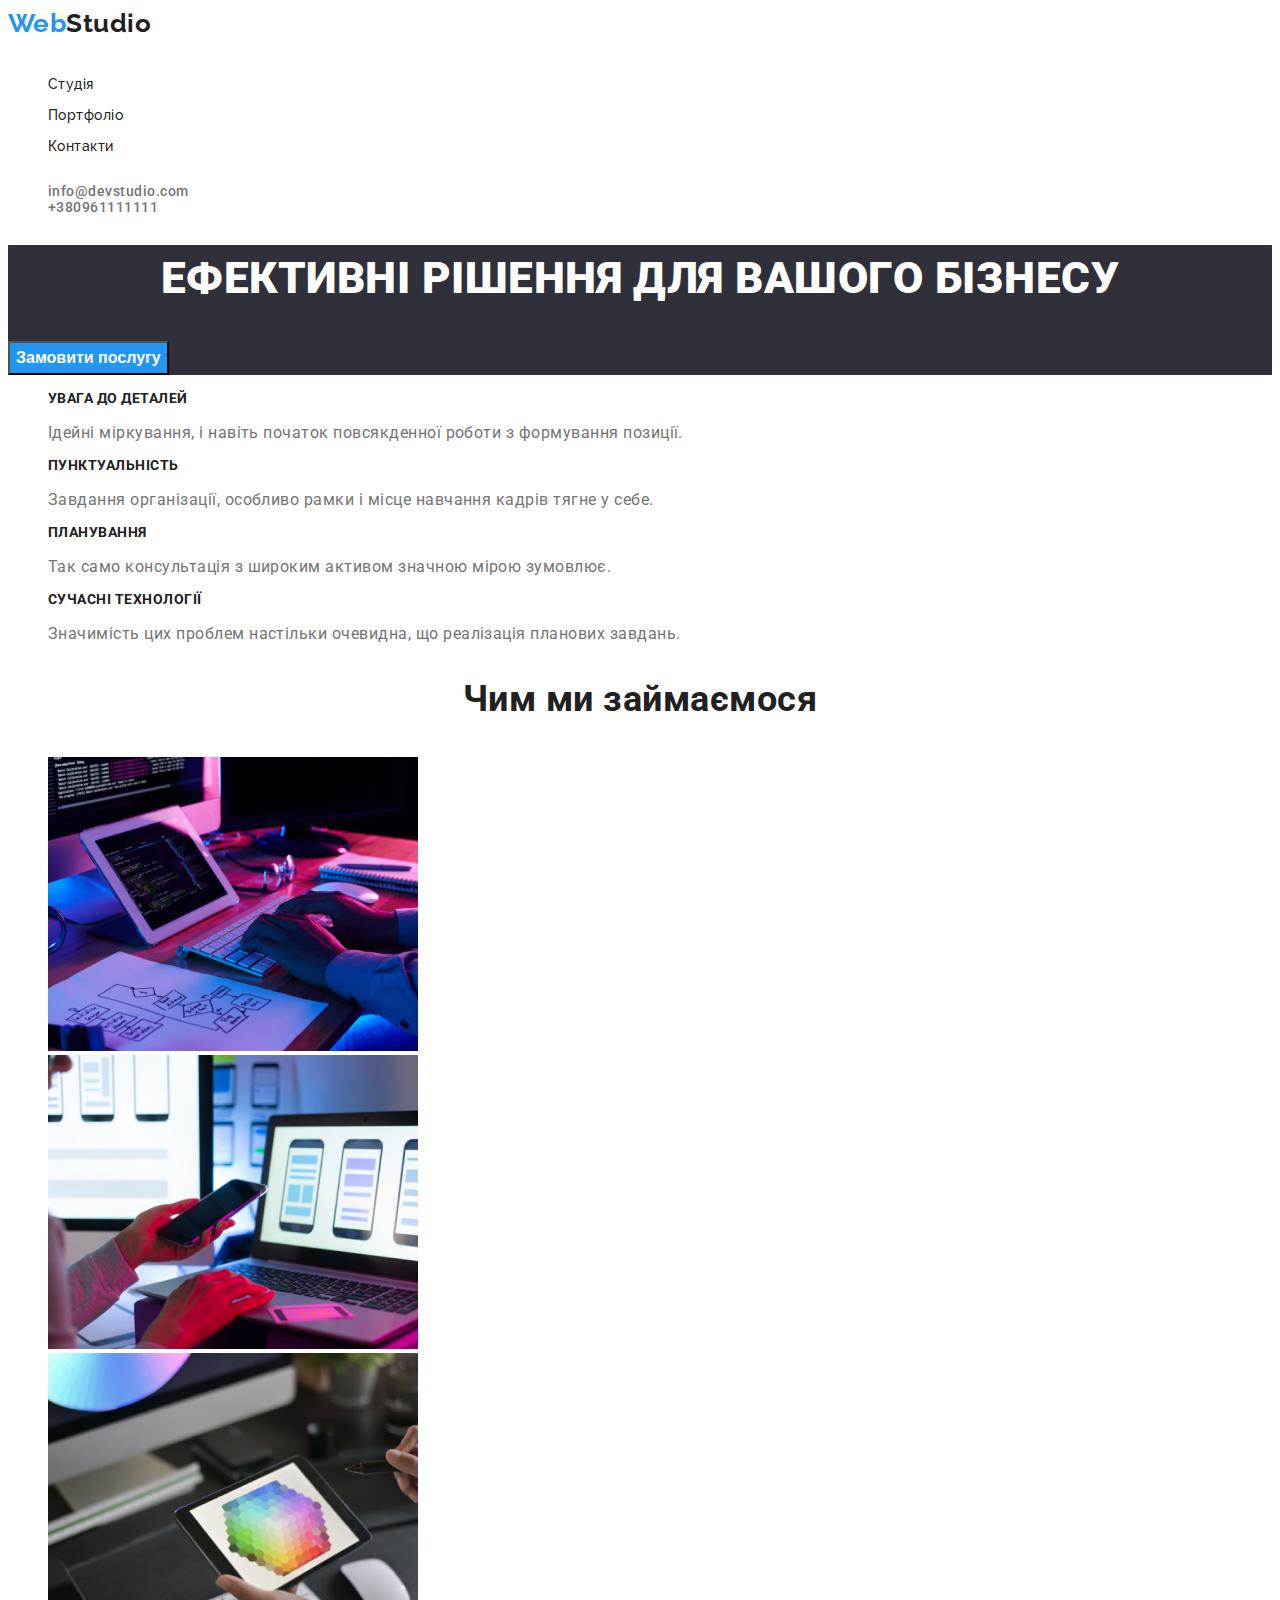
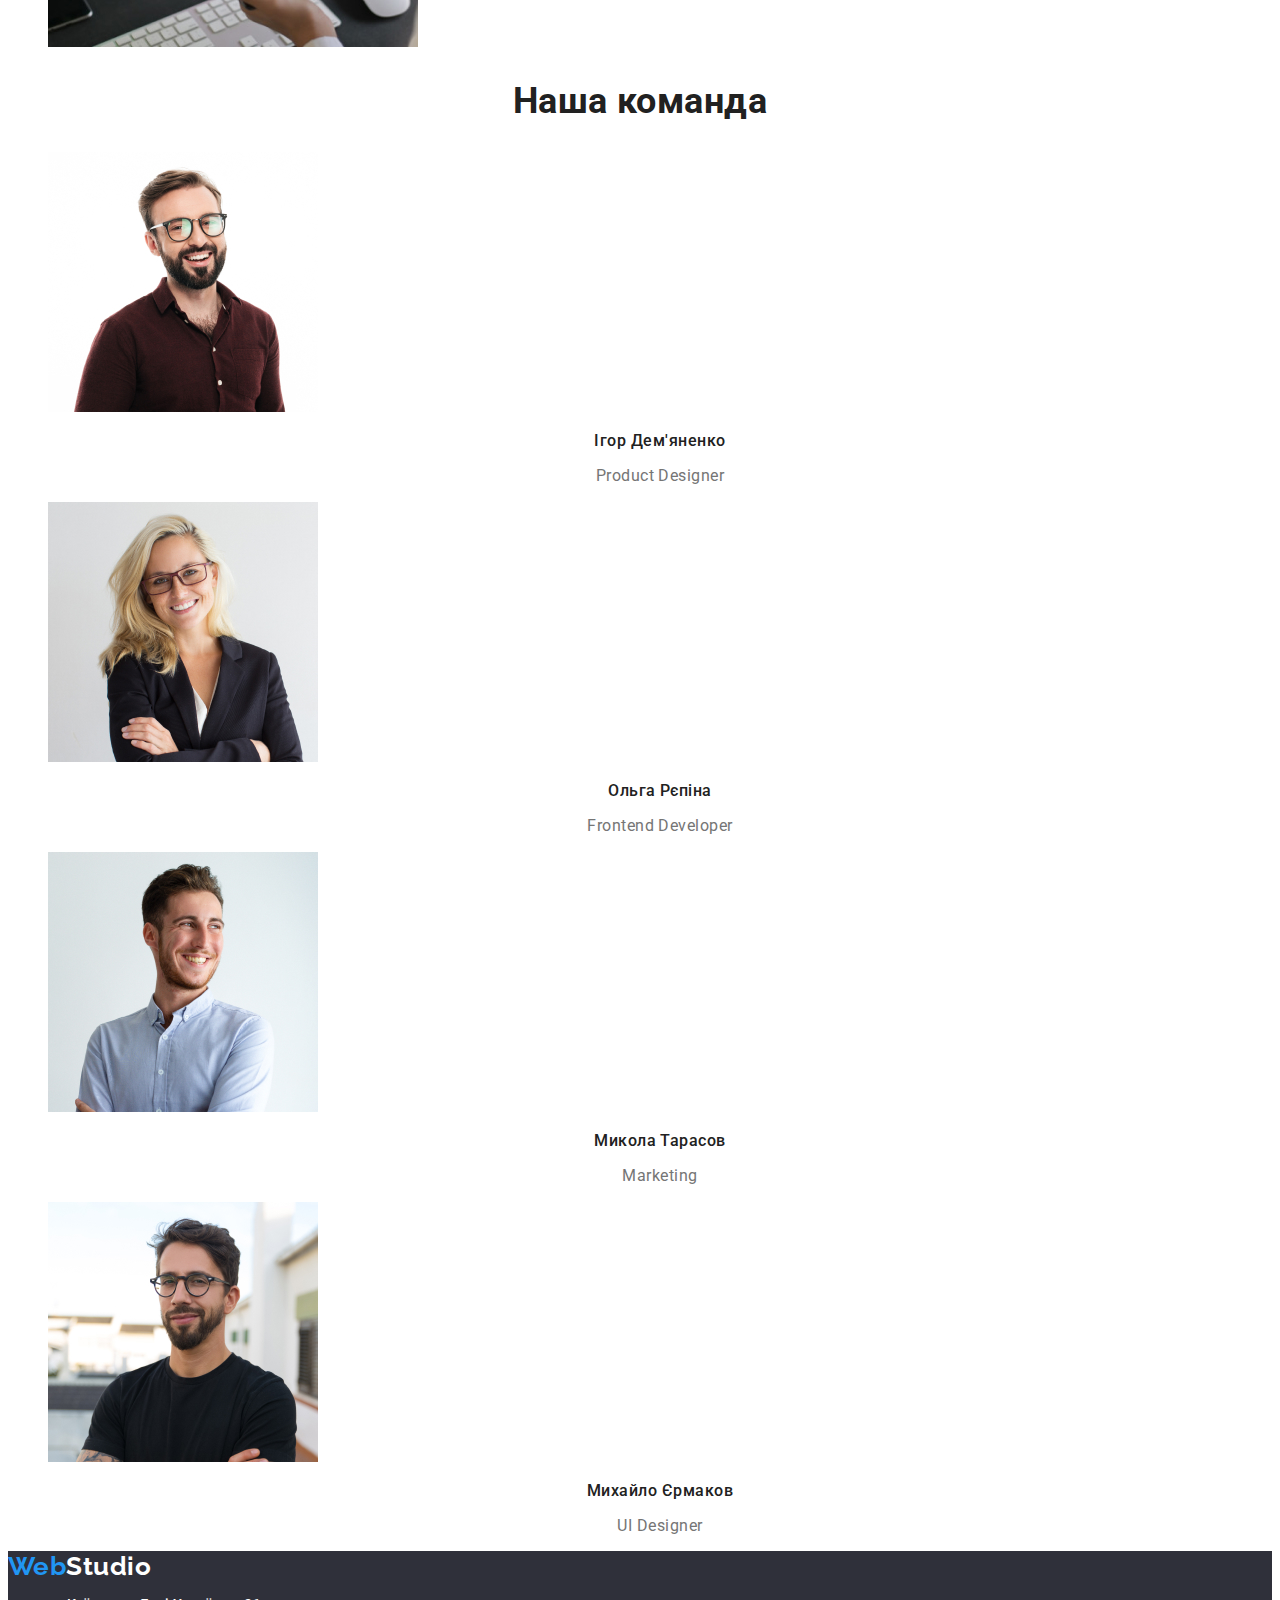
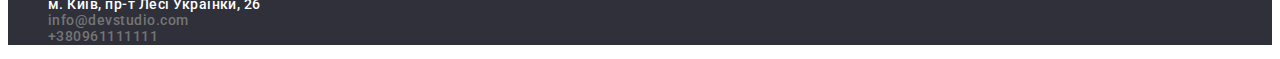
<file: index.html>
<!DOCTYPE html>
<html lang="uk">
<head>
    <meta charset="UTF-8">
    <meta http-equiv="X-UA-Compatible" content="IE=edge">
    <meta name="viewport" content="width=device-width, initial-scale=1.0">
    <title>WebStudio</title>
    <link rel="preconnect" href="https://fonts.googleapis.com">
    <link rel="preconnect" href="https://fonts.gstatic.com" crossorigin>
    <link href="https://fonts.googleapis.com/css2?family=Raleway:wght@700&family=Roboto:wght@400;500;700;900&display=swap" rel="stylesheet">
    <link rel="stylesheet" href="./css/styles.css">
</head>

<body>
<!--Шапка сайта-->
    <header>
     <nav class="logo">  
        <a href="./index.html" class="logo">Web<span class="accent-head">Studio</span></a>
<ul class="site-nav">
    <li><a href="./index.html" class="link">Студія</a></li>
    <li><a href="./portfolio.html" class="link">Портфоліо</a></li>
    <li><a href="" class="link">Контакти</a></li>
</ul>
</nav> 
<ul class="site-contact">
    <li><a href="mailto:info@devstudio.com" class="contact-link">info@devstudio.com</a></li>
    <li><a href="tel:+380961111111" class="contact-link">+380961111111</a></li>
</ul>
   </header>
<main>
<!--Герой-->
<div class="hero-section">
        <section class="hero">
            <h1 class="hero-title">Ефективні рішення для вашого бізнесу</h1>
            <button type="button" class="hero-button">
            <a href="" class="text">Замовити послугу</a> 
            </button>
        </section>
</div>
<!--Блок послуги-->
<div>
    <section class="section">
        <h2 class="visually-hidden">Наші особливості</h2>
        <ul class="feature-list">
            <li>
                <h3 class="title">Увага до деталей</h3>
                <p>Ідейні міркування, і навіть початок повсякденної роботи з формування позиції.</p>
            </li>
            <li>
                <h3 class="title">Пунктуальність</h3>
                <p>Завдання організації, особливо рамки і місце навчання кадрів тягне у себе.</p>
            </li>
            <li>
                <h3 class="title">Планування</h3>
                <p>Так само консультація з широким активом значною мірою зумовлює.</p>
            </li>
            <li>
                <h3 class="title">Сучасні технології</h3>
                <p>Значимість цих проблем настільки очевидна, що реалізація планових завдань.</p>
            </li>
    </ul>
    </section>
    
    <section class="section">
        <h3 class="section-title">Чим ми займаємося</h3>
        <ul>
            <li>
                <img src="./images/1.jpg" width="370" alt="Розробка">
            </li>
            <li>
                <img src="./images/2.jpg" width="370" alt="Створення макету">
            </li>
            <li>
                <img src="./images/3.jpg" width="370" alt="Графічне оформлення">
            </li>
        </ul>

    </section>
</div>
<!--Наша команда-->
<div>
    <section class="section">
        <h2 class="section-title">Наша команда</h2>
        <ul>
            <li>
                <img src="./images/team1.jpg" width="270" alt="Дизайнер команди">
                <h3 class="team">Ігор Дем'яненко</h3> 
                <p class="position">Product Designer</p>
            </li>
            <li>
                <img src="./images/team2.jpg" width="270" alt="Інтерфейсний розробник">
                <h3 class="team">Ольга Рєпіна</h3>
                <p class="position">Frontend Developer</p>
            </li>
            <li>
                <img src="./images/team3.jpg" width="270" alt="Маркетолог">
                <h3 class="team">Микола Тарасов</h3>
                <p class="position">Marketing</p>
            </li>
            <li>
                <img src="./images/team4.jpg" width="270" alt="UI Дизайнер">
                <h3 class="team">Михайло Єрмаков</h3>
                <p class="position">UI Designer</p>
            </li>
        </ul>
    </section>
</div>
</main>
<!--Футер-->
<footer>
    <div class="footer">
       <a href="./index.html" class="logo-footer">Web<span class="accent-footer">Studio</span></a>
        <address>
        <ul class="site-contact">
            <li><a href="https://goo.gl/maps/CPtrU1FHBa2aNyZL9" target="_blank" rel="noopener noreferrer" class="geo-location" >м. Київ, пр-т Лесі Українки, 26</a></li>
            <li><a href="mailto:info@devstudio.com" class="contact-link">info@devstudio.com</a></li>
            <li><a href="tel:+380961111111" class="contact-link" >+380961111111</a></li>
        </ul>
        </address>   
    </div>
</footer>

</body>

</html>
</file>
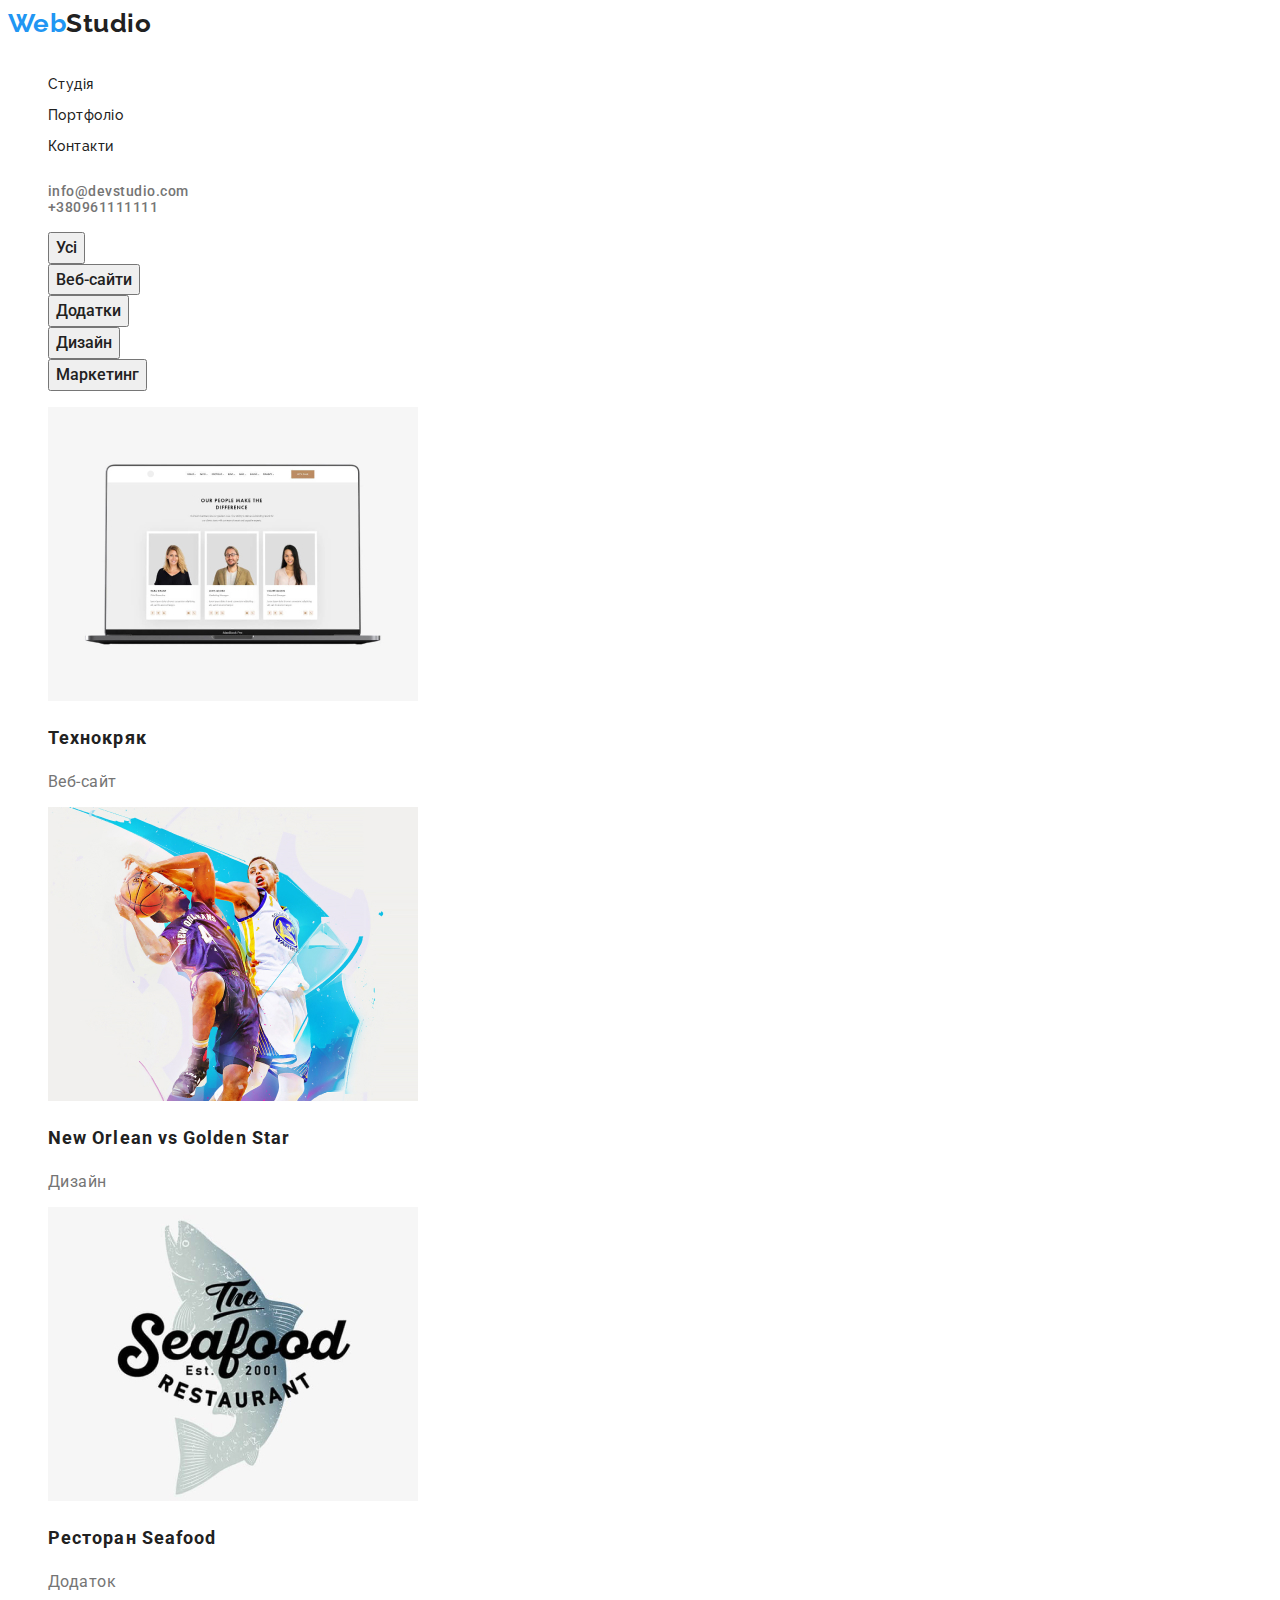
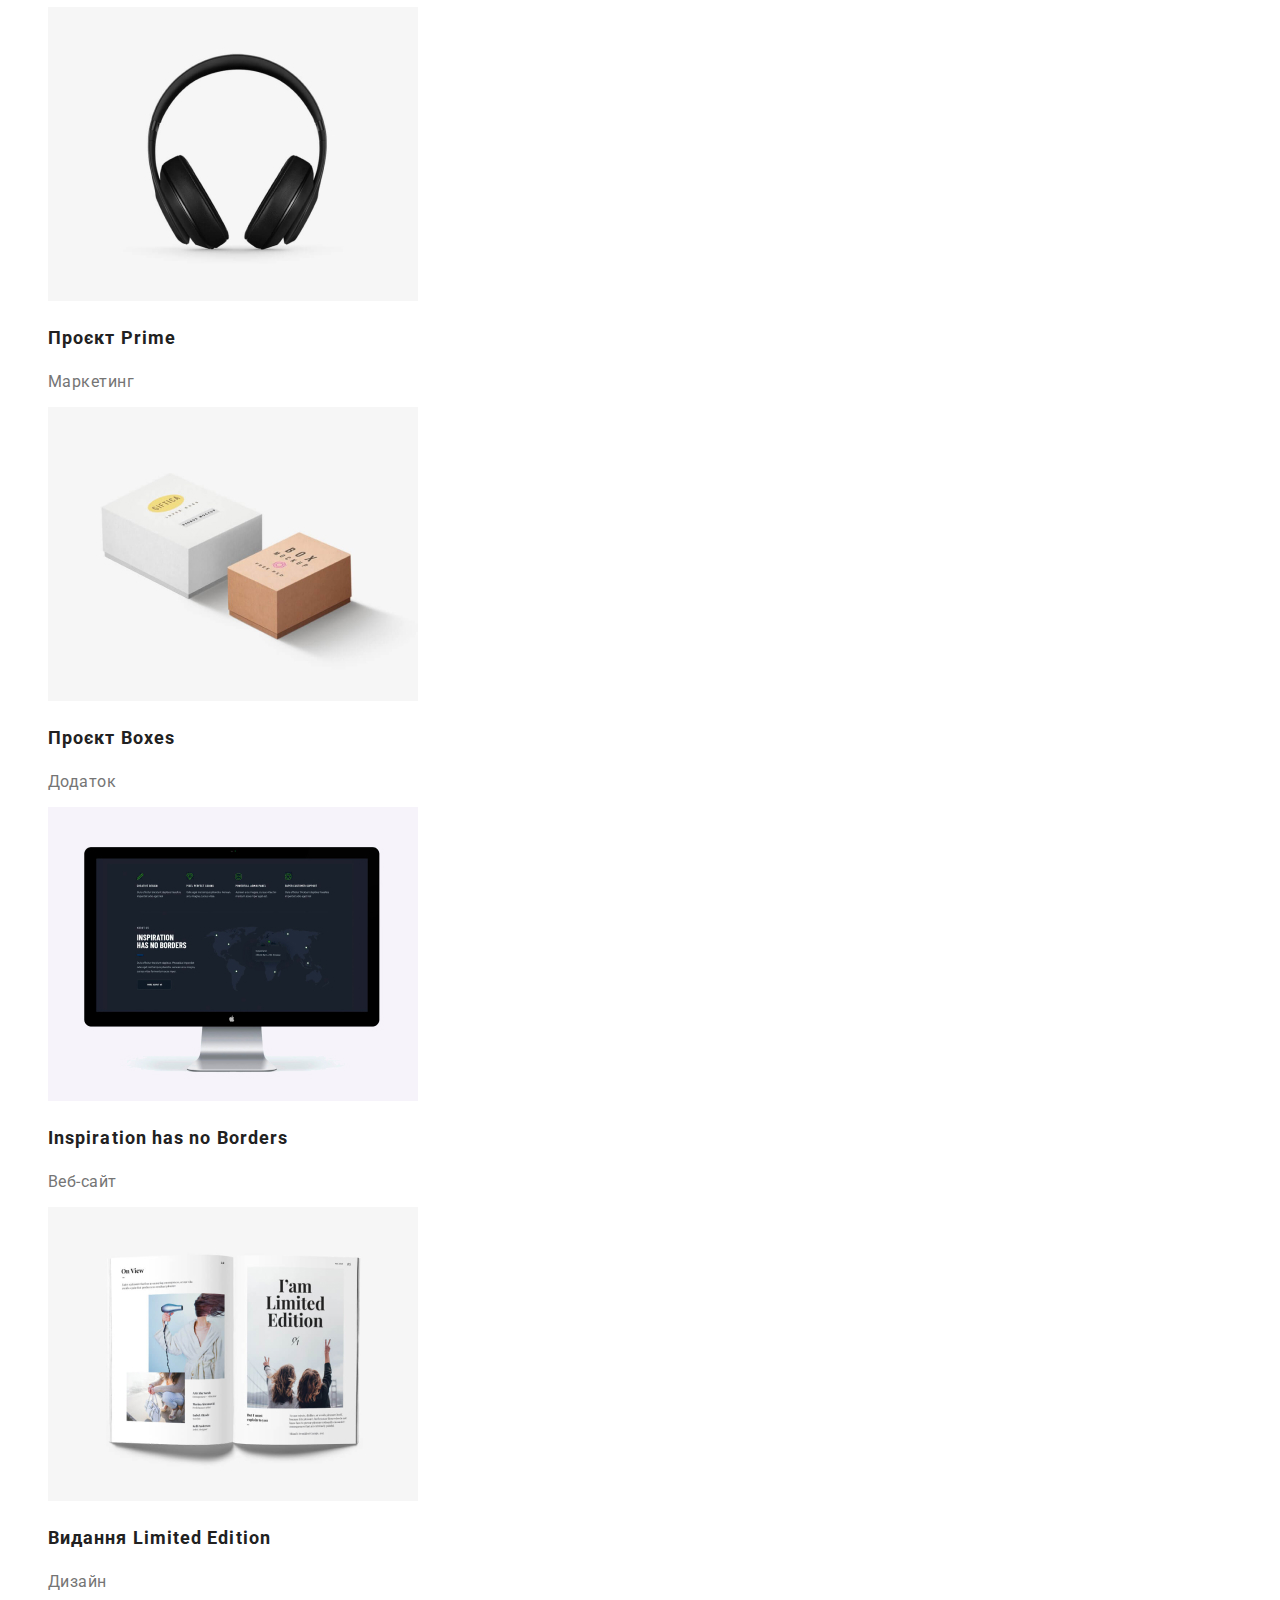
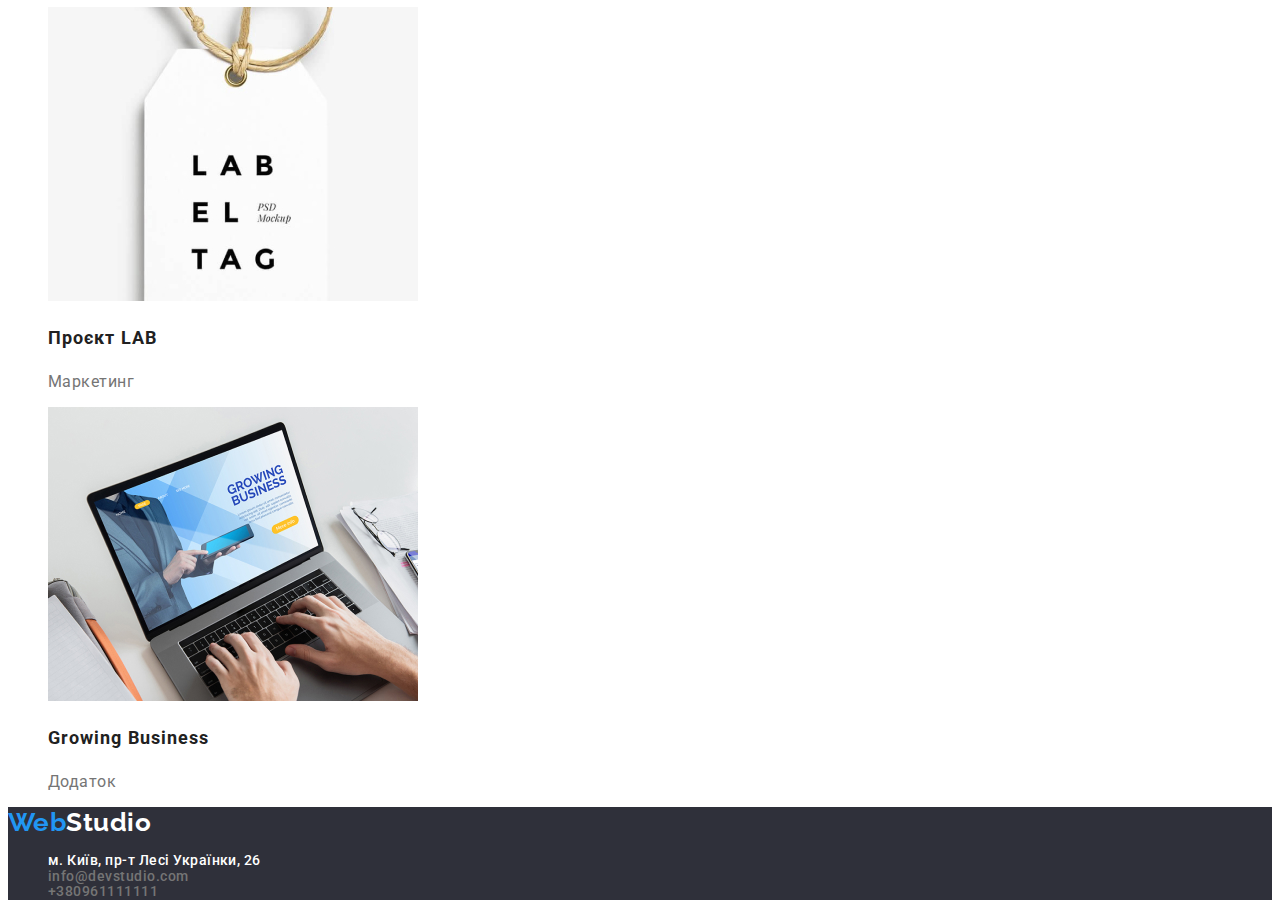
<file: portfolio.html>
<!DOCTYPE html>
<html lang="uk">
<head>
    <meta charset="UTF-8">
    <meta http-equiv="X-UA-Compatible" content="IE=edge">
    <meta name="viewport" content="width=device-width, initial-scale=1.0">
    <title>WebStudio</title>
    <link rel="preconnect" href="https://fonts.googleapis.com">
    <link rel="preconnect" href="https://fonts.gstatic.com" crossorigin>
    <link href="https://fonts.googleapis.com/css2?family=Raleway:wght@700&family=Roboto:wght@400;500;700;900&display=swap" rel="stylesheet">
    <link rel="stylesheet" href="./css/styles.css">
</head>
<body>
<!--Шапка сайта-->
<header>
    <nav class="logo">  
       <a href="./index.html" class="logo">Web<span class="accent-head">Studio</span></a>
<ul class="site-nav">
   <li><a href="./index.html" class="link">Студія</a></li>
   <li><a href="./portfolio.html" class="link">Портфоліо</a></li>
   <li><a href="" class="link">Контакти</a></li>
</ul>
</nav> 
<ul class="site-contact">
   <li><a href="mailto:info@devstudio.com" class="contact-link">info@devstudio.com</a></li>
   <li><a href="tel:+380961111111" class="contact-link">+380961111111</a></li>
</ul>
  </header>
<main>
    <section>
        <h1 class="visually-hidden">Портфоліо</h1>
        <ul class="pf-nav">
            <li><button type="button" class="pf-button">Усі</button></li>
            <li><button type="button" class="pf-button">Веб-сайти</button></li>
            <li><button type="button" class="pf-button">Додатки</button><li>
            <li><button type="button" class="pf-button">Дизайн</button></li>
            <li><button type="button" class="pf-button">Маркетинг</button></li>
        </ul>
        <ul>
        <li>
            <a href="" class="pf-link">
            <img src="./images/pf1.jpg" alt="макет сайту" width="370">
            <h2 class="portfolio-title">Технокряк</h2>
            <p>Веб-сайт</p></a> 
        </li>
        <li>
            <a href="" class="pf-link">
            <img src="./images/pf2.jpg" alt="баскетболісти" width="370">
            <h2 class="portfolio-title">New Orlean vs Golden Star</h2>
            <p>Дизайн</p></a>
        </li>
        <li>
            <a href="" class="pf-link">
            <img src="./images/pf3.jpg" alt="логотип рибного ресторану" width="370">
            <h2 class="portfolio-title">Ресторан Seafood</h2>
            <p>Додаток</p></a>
        </li>
        <li>
            <a href="" class="pf-link">
            <img src="./images/pf4.jpg" alt="зображення навушників" width="370">
            <h2 class="portfolio-title">Проєкт Prime</h2>
            <p>Маркетинг</p></a>
        </li>
        <li>
            <a href="" class="pf-link">
            <img src="./images/pf5.jpg" alt="зображення двох боксів" width="370">
            <h2 class="portfolio-title">Проєкт Boxes</h2>
            <p>Додаток</p></a>
        </li>
        <li>
            <a href="" class="pf-link">
            <img src="./images/pf6.jpg" alt="зображення сайту" width="370">
            <h2 class="portfolio-title">Inspiration has no Borders</h2>
            <p>Веб-сайт</p></a>
        </li>
        <li>
            <a href="" class="pf-link">
            <img src="./images/pf7.jpg" alt="зображення книги" width="370">
            <h2 class="portfolio-title">Видання Limited Edition</h2>
            <p>Дизайн</p></a>
        </li>
        <li>
            <a href="" class="pf-link">
            <img src="./images/pf8.jpg" alt="зображення лейби" width="370">
            <h2 class="portfolio-title">Проєкт LAB</h2>
            <p>Маркетинг</p></a>
        </li>
        <li>
            <a href="" class="pf-link">
            <img src="./images/pf9.jpg" alt="зображення компьютерного дадатку" width="370">
            <h2 class="portfolio-title">Growing Business</h2>
            <p>Додаток</p></a>
        </li>
        </ul>
    
    </section>


</main>



<!--Футер-->
<footer>
    <div class="footer">
       <a href="./index.html" class="logo-footer">Web<span class="accent-footer">Studio</span></a>
        <address>
        <ul class="site-contact">
            <li><a href="https://goo.gl/maps/CPtrU1FHBa2aNyZL9" target="_blank" rel="noopener noreferrer" class="geo-location" >м. Київ, пр-т Лесі Українки, 26</a></li>
            <li><a href="mailto:info@devstudio.com" class="contact-link">info@devstudio.com</a></li>
            <li><a href="tel:+380961111111" class="contact-link" >+380961111111</a></li>
        </ul>
        </address>   
    </div>
</footer>
</body>
</html>
</file>
<file: css/styles.css>
/* Колір основного тексту #212121 */
/* Вторинний колір тексту #757575 */
/* Вторинний колір фону #2F303A / #F5F4FA */
/* Білий #FFFFFF */
/* Акцент #2196F3 / #188CE8 */
/* Вторинний колір фону #2F303A */

:root{ --primary-text-color:#212121;
       --title-text-color:#757575;
     --accent-color: #2196F3;
    --primary-white-color: #fff;
  --secondary-bcg-color:#2F303A;
--third-bcg-color: #F5F4FA;
--accent-secondary-color: #188CE8;}

body { 
background-color:var(--primary-white-color);
color: var(--title-text-color);
font-family: 'Roboto',sans-serif;
letter-spacing: 0.03em;}

ul {list-style: none;}
a {text-decoration: none;}

/* Site header */
.logo {color:var(--accent-color); text-decoration: none;
font-family: 'Raleway';
font-weight: 700;
font-size: 26px;
line-height: 1.19;}
.accent-head{ color:var(--primary-text-color);}

.site-nav .link { 
  color:var(--primary-text-color); text-decoration: none;
  font-weight: 500;
  font-size: 14px;
  line-height: 1.14;}
.site-nav .link:hover , .site-nav .link:focus { color:var(--accent-color);text-decoration: none;}
 
/* Contacts */
.site-contact {
  color: var(--primary-text-color);
  font-weight: 500;
  font-size: 14px;
  line-height: 1.14;}
.contact-link{color: var(--title-text-color); font-style: normal;}
.site-contact .contact-link:hover , .site-contact .contact-link:focus { color:var(--accent-color);}

/* Hero */
.hero-section{ background-color:var(--secondary-bcg-color);}

.hero-title {
  color:var(--primary-white-color);
  font-weight: 900;
  font-size: 44px;
  line-height: 1.5;
  text-align: center;
  text-transform: uppercase;}


/*  Hero button */
.hero-button { background-color: var(--accent-color);}

.hero-button:hover , .hero-button:focus{ color: var(--accent-secondary-color) } 

.text{color: var(--primary-white-color);
    font-weight: 700;
    font-size: 16px;
    line-height: 1.8;}


/* Section */
.visually-hidden{
  position: absolute;
  white-space: nowrap;
  width: 1px;
  height: 1px;
  overflow: hidden;
  border: 0;
  padding: 0;
  clip: rect(0 0 0 0);
  clip-path: inset(50%);
  margin: -1px;
} 
.section-title {
  color:var(--primary-text-color); 
  font-weight: 700;
  font-size: 36px;
  line-height: 1.16;
  text-align: center;}

  /* Team */
  .team{ color: var(--primary-text-color);
    font-style: normal;
    font-weight: 500;
    font-size: 16px;
    line-height: 1.18;
   text-align: center;}
   
   .position{
    font-size: 16px;
    line-height: 1.18;
    text-align: center;}

   /* Features */
.feature-list .title { color:var(--primary-text-color);}
.title{
  font-weight: 700;
  font-size: 14px;
  line-height: 1.14;
  text-transform: uppercase;}

  /* Footer */
.footer { background-color: var(--secondary-bcg-color);
font-size: 14px;
line-height: 1.71;
}

.logo-footer { 
  color: var(--accent-color);
  font-family: 'Raleway';
  font-weight: 700;
  font-size: 26px;
  line-height: 1.19;}

.accent-footer { color: var(--primary-white-color);}
.geo-location { 
  color: var(--primary-white-color);
  font-style: normal;}
.geo-location:hover , .geo-location:focus { color:var(--accent-color);}
.site-contact .contact-link:hover , .site-contact .contact-link:focus { color:var(--accent-color);}




  /* Portfolio */

.pf-button{ color: var(--third-bcg-color);
  font-weight: 500;
  font-size: 16px;
  line-height:1.62;
  font-family:inherit;
  cursor: pointer;}
  
.pf-button{
  color: var(--primary-text-color);
  }

.pf-nav .pf-button:hover , .pf-nav .pf-button:focus { background-color: var(--accent-color);color:var(--primary-white-color);}

.portfolio-title{ color: var(--primary-text-color);
      font-weight: 700;
      font-size: 18px;
      line-height:2;
      letter-spacing: 0.06em;}

.pf-link{ color: var(--title-text-color);}
</file>
